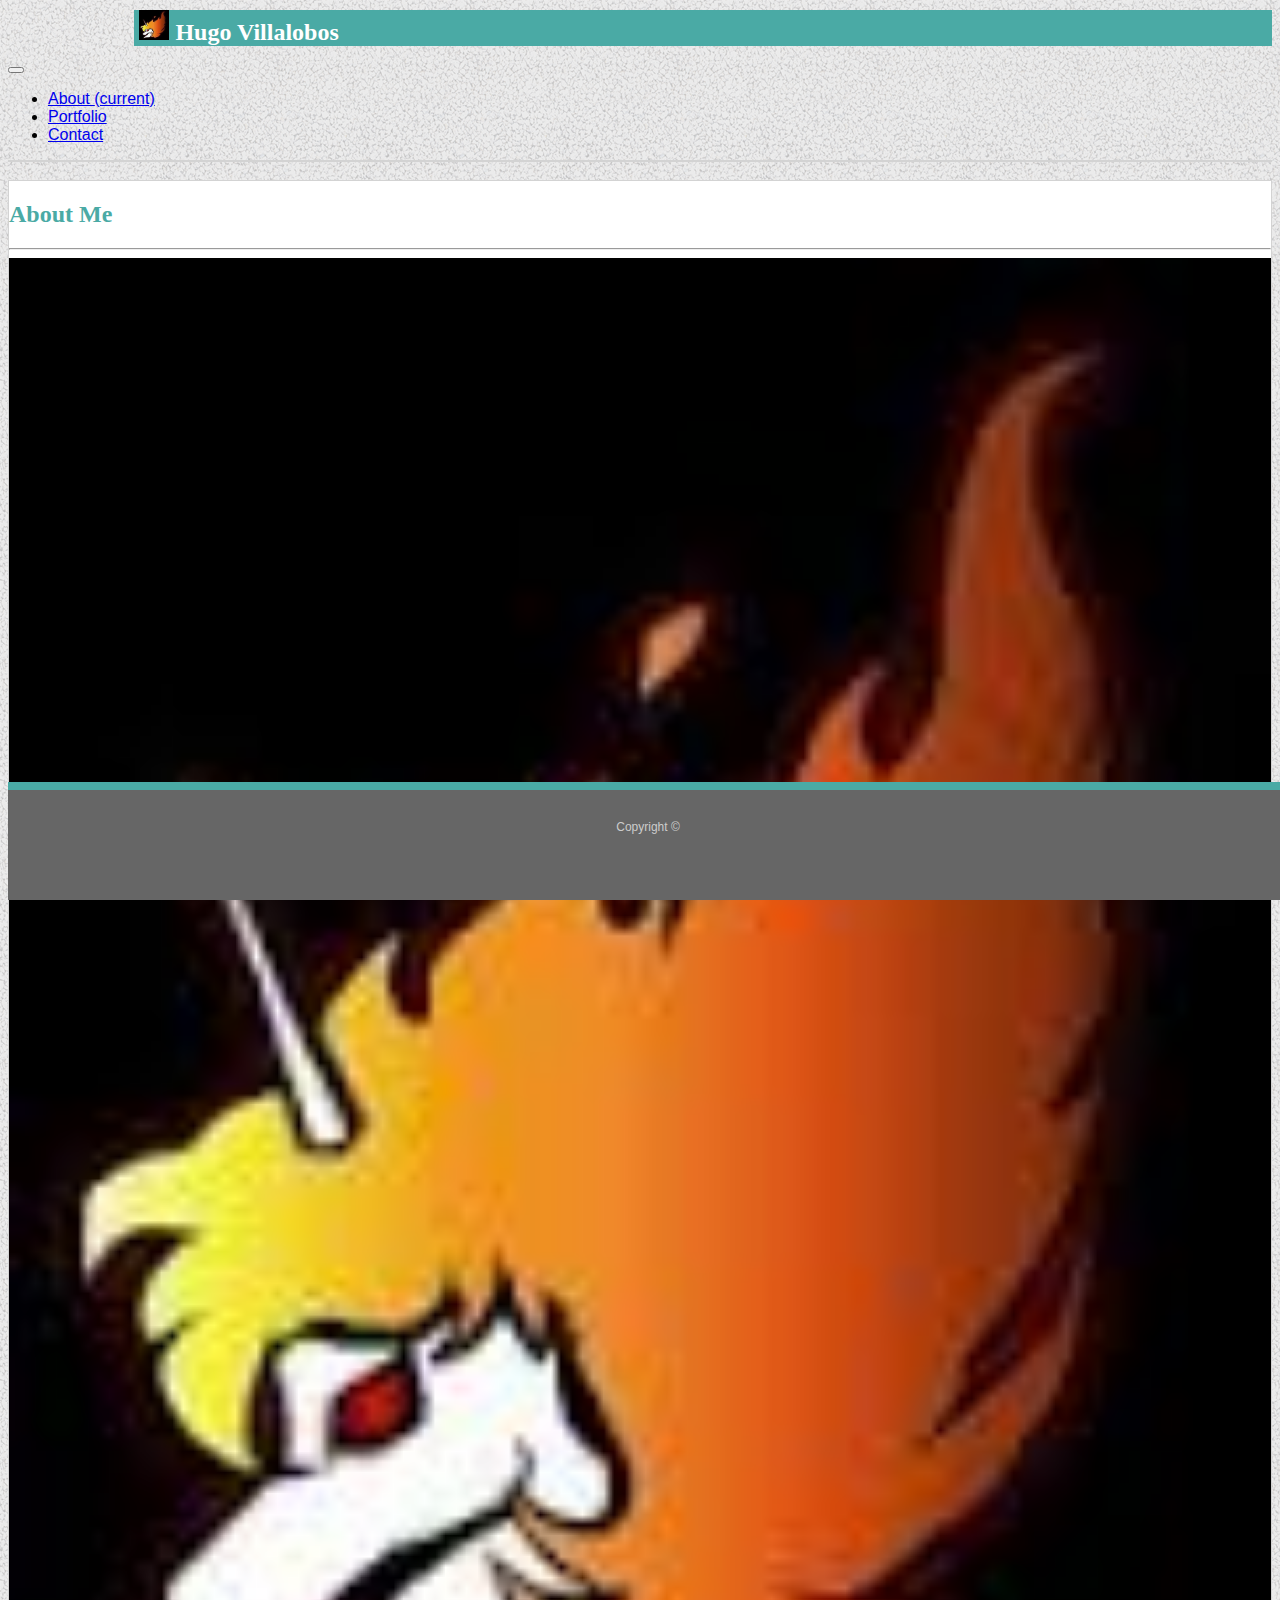
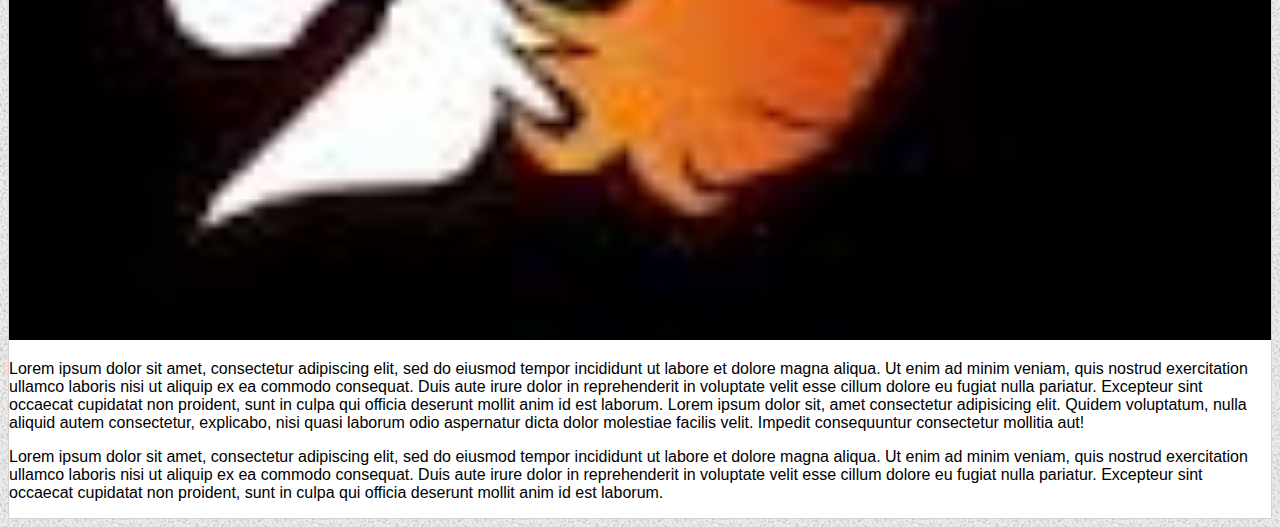
<file: index.html>
<!DOCTYPE html>
<html lang="en">

<head>
        <meta charset="UTF-8">
        <meta name="viewport" content="width=device-width, initial-scale=1.0">
        <meta http-equiv="X-UA-Compatible" content="ie=edge">
        <link rel="stylesheet" href="https://stackpath.bootstrapcdn.com/bootstrap/4.1.3/css/bootstrap.min.css"
                integrity="sha384-MCw98/SFnGE8fJT3GXwEOngsV7Zt27NXFoaoApmYm81iuXoPkFOJwJ8ERdknLPMO" crossorigin="anonymous">
        <link rel="stylesheet" type="text/css" media="screen" href="style.css" />
        <title>About Me</title>
</head>

<body>
        <header>
                <nav class="navbar navbar-expand-lg navbar-light bg-light sticky-top">
                        <div class="logo">
                                <a class="navbar-brand">
                                        <H2><img src="images/unicorn.jpg" width="30" height="30" class="d-inline-block align-top"
                                                        alt="Hugo Logo"> Hugo Villalobos</H2>
                                </a>
                                </a>
                        </div>
                        <button class="navbar-toggler" type="button" data-toggle="collapse" data-target="#navbarNav"
                                aria-controls="navbarNav" aria-expanded="false" aria-label="Toggle navigation">
                                <span class="navbar-toggler-icon"></span>
                        </button>
                        <div class="collapse navbar-collapse" id="navbarNav">
                                <ul class="navbar-nav ml-auto">
                                        <li class="nav-item active">
                                                <a class="nav-link" href="./index.html">About <span class="sr-only">(current)</span></a>
                                        </li>
                                        <li class="nav-item">
                                                <a class="nav-link" href="./portfolio.html">Portfolio</a>
                                        </li>
                                        <li class="nav-item">
                                                <a class="nav-link" href="./contact.html">Contact</a>
                                        </li>
                                        </li>
                                </ul>
                        </div>
                </nav>
        </header>
        <br>
        <div class="container">
                <div class="row">
                        <div class="col-12 col-sm-12 col-md-12">
                                <h2>About Me</h2>
                        </div>
                </div>
                <hr>
                <div class="row">
                        <div class="col-sm-12 col-md-2 col-lg">
                                <img id="bio-image" src="images/unicorn.jpg" class="rounded float-left" alt="Hugo Villalobos">
                        </div>
                        <div class="col-sm-12 col-md-10 col-lg-10">
                                <p>Lorem ipsum dolor sit amet, consectetur adipiscing elit, sed do eiusmod tempor
                                        incididunt ut labore et dolore magna aliqua. Ut enim ad minim veniam, quis
                                        nostrud exercitation
                                        ullamco laboris nisi ut aliquip ex ea commodo consequat. Duis aute irure dolor
                                        in reprehenderit in
                                        voluptate velit esse cillum dolore eu fugiat nulla pariatur. Excepteur sint
                                        occaecat cupidatat non proident,
                                        sunt in culpa qui officia deserunt mollit anim id est laborum. Lorem ipsum
                                        dolor sit, amet
                                        consectetur adipisicing elit. Quidem voluptatum, nulla aliquid autem
                                        consectetur, explicabo,
                                        nisi quasi laborum odio aspernatur dicta dolor molestiae facilis velit. Impedit
                                        consequuntur
                                        consectetur mollitia aut!
                                </p>
                        </div>

                        <div class="col-sm-12 col-md-12 col-lg-12">
                                <p>Lorem ipsum dolor sit amet, consectetur adipiscing elit, sed do eiusmod tempor
                                        incididunt ut labore et dolore magna aliqua. Ut enim ad minim veniam, quis
                                        nostrud exercitation
                                        ullamco laboris nisi ut aliquip ex ea commodo consequat. Duis aute irure dolor
                                        in reprehenderit in
                                        voluptate velit esse cillum dolore eu fugiat nulla pariatur. Excepteur sint
                                        occaecat cupidatat non proident,
                                        sunt in culpa qui officia deserunt mollit anim id est laborum.
                                </p>
                        </div>
                </div>
        </div>

        <footer class="footer">
                Copyright &copy;
        </footer>

</body>

</html>
</file>
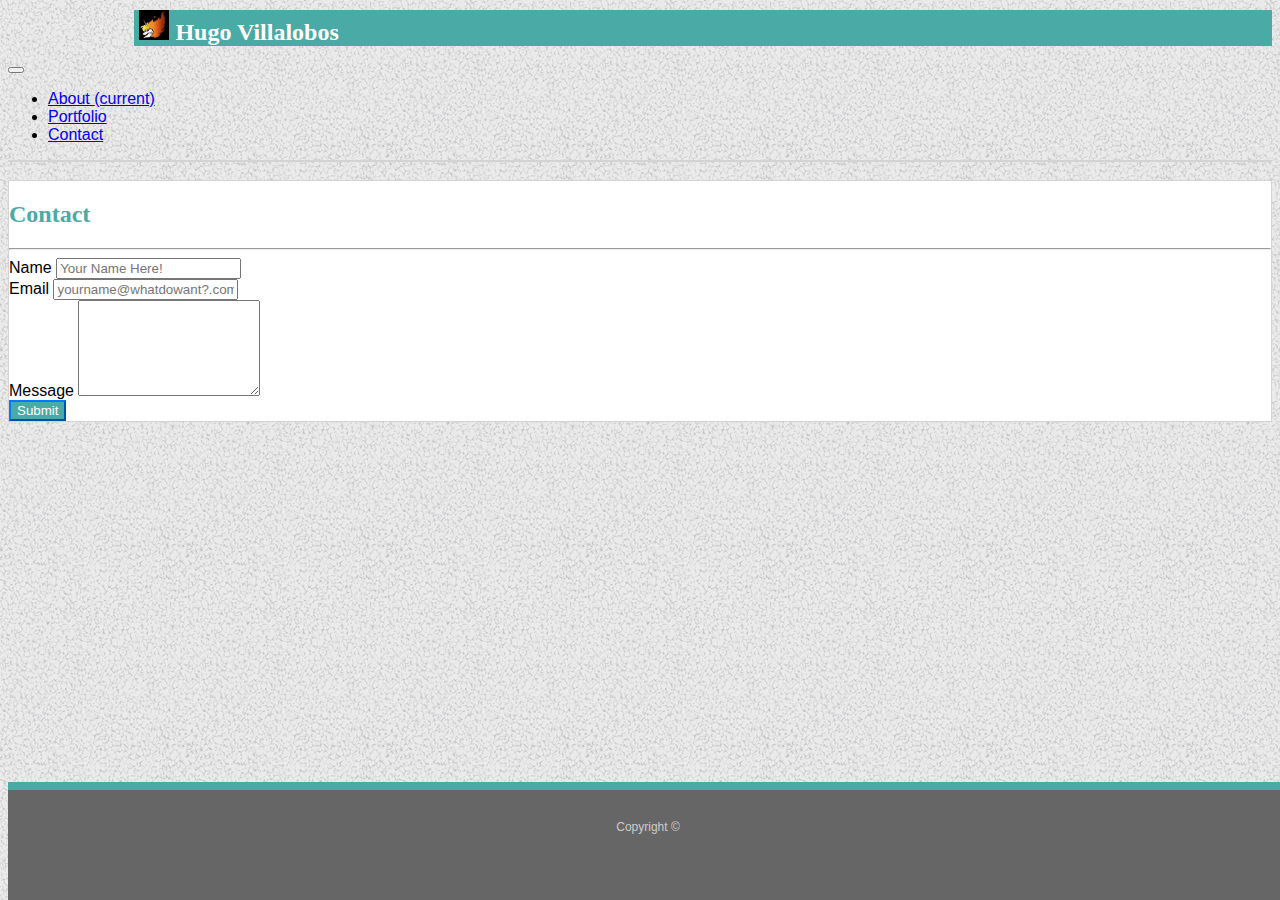
<file: contact.html>
<!DOCTYPE html>
<html lang="en">

<head>
        <meta charset="UTF-8">
        <meta name="viewport" content="width=device-width, initial-scale=1.0">
        <meta http-equiv="X-UA-Compatible" content="ie=edge">
        <link rel="stylesheet" href="https://stackpath.bootstrapcdn.com/bootstrap/4.1.3/css/bootstrap.min.css"
                integrity="sha384-MCw98/SFnGE8fJT3GXwEOngsV7Zt27NXFoaoApmYm81iuXoPkFOJwJ8ERdknLPMO" crossorigin="anonymous">
        <link rel="stylesheet" type="text/css" media="screen" href="style.css" />
        <title>Document</title>
</head>

<body>
        <header>
                <nav class="navbar navbar-expand-lg navbar-light bg-light sticky-top">
                        <div class="logo">
                                <a class="navbar-brand">
                                        <H2><img src="images/unicorn.jpg" width="30" height="30" class="d-inline-block align-top"
                                                        alt="Hugo Logo"> Hugo Villalobos</H2>
                                </a>
                                </a>
                        </div>
                        <button class="navbar-toggler" type="button" data-toggle="collapse" data-target="#navbarNav"
                                aria-controls="navbarNav" aria-expanded="false" aria-label="Toggle navigation">
                                <span class="navbar-toggler-icon"></span>
                        </button>
                        <div class="collapse navbar-collapse" id="navbarNav">
                                <ul class="navbar-nav ml-auto">
                                        <li class="nav-item active">
                                                <a class="nav-link" href="./index.html">About <span class="sr-only">(current)</span></a>
                                        </li>
                                        <li class="nav-item">
                                                <a class="nav-link" href="./portfolio.html">Portfolio</a>
                                        </li>
                                        <li class="nav-item">
                                                <a class="nav-link" href="./contact.html">Contact</a>
                                        </li>
                                        </li>
                                </ul>
                        </div>
                </nav>
        </header>
        <br>
        <div class="container">
                <h2>Contact</h2>
                <hr>
                <form>
                        <div class="form-group">
                                <label for="formGroupName">Name</label>
                                <input type="text" class="form-control" id="formGroupName" placeholder="Your Name Here!">
                        </div>
                        <div class="form-group">
                                <label for="formGroupEmail">Email</label>
                                <input type="text" class="form-control" id="formGroupEmail" placeholder="yourname@whatdowant?.com">
                        </div>
                        <div class="form-group">
                                <label for="formGroupMessage">Message</label>
                                <textarea class="form-control" id="formGroupMessage" rows="6"></textarea>
                        </div>
                        <button class="btn btn-primary" type="submit">Submit</button>
                </form>
        </div>



        <footer class="footer">
                Copyright &copy;
        </footer>
</body>

</html>
</file>
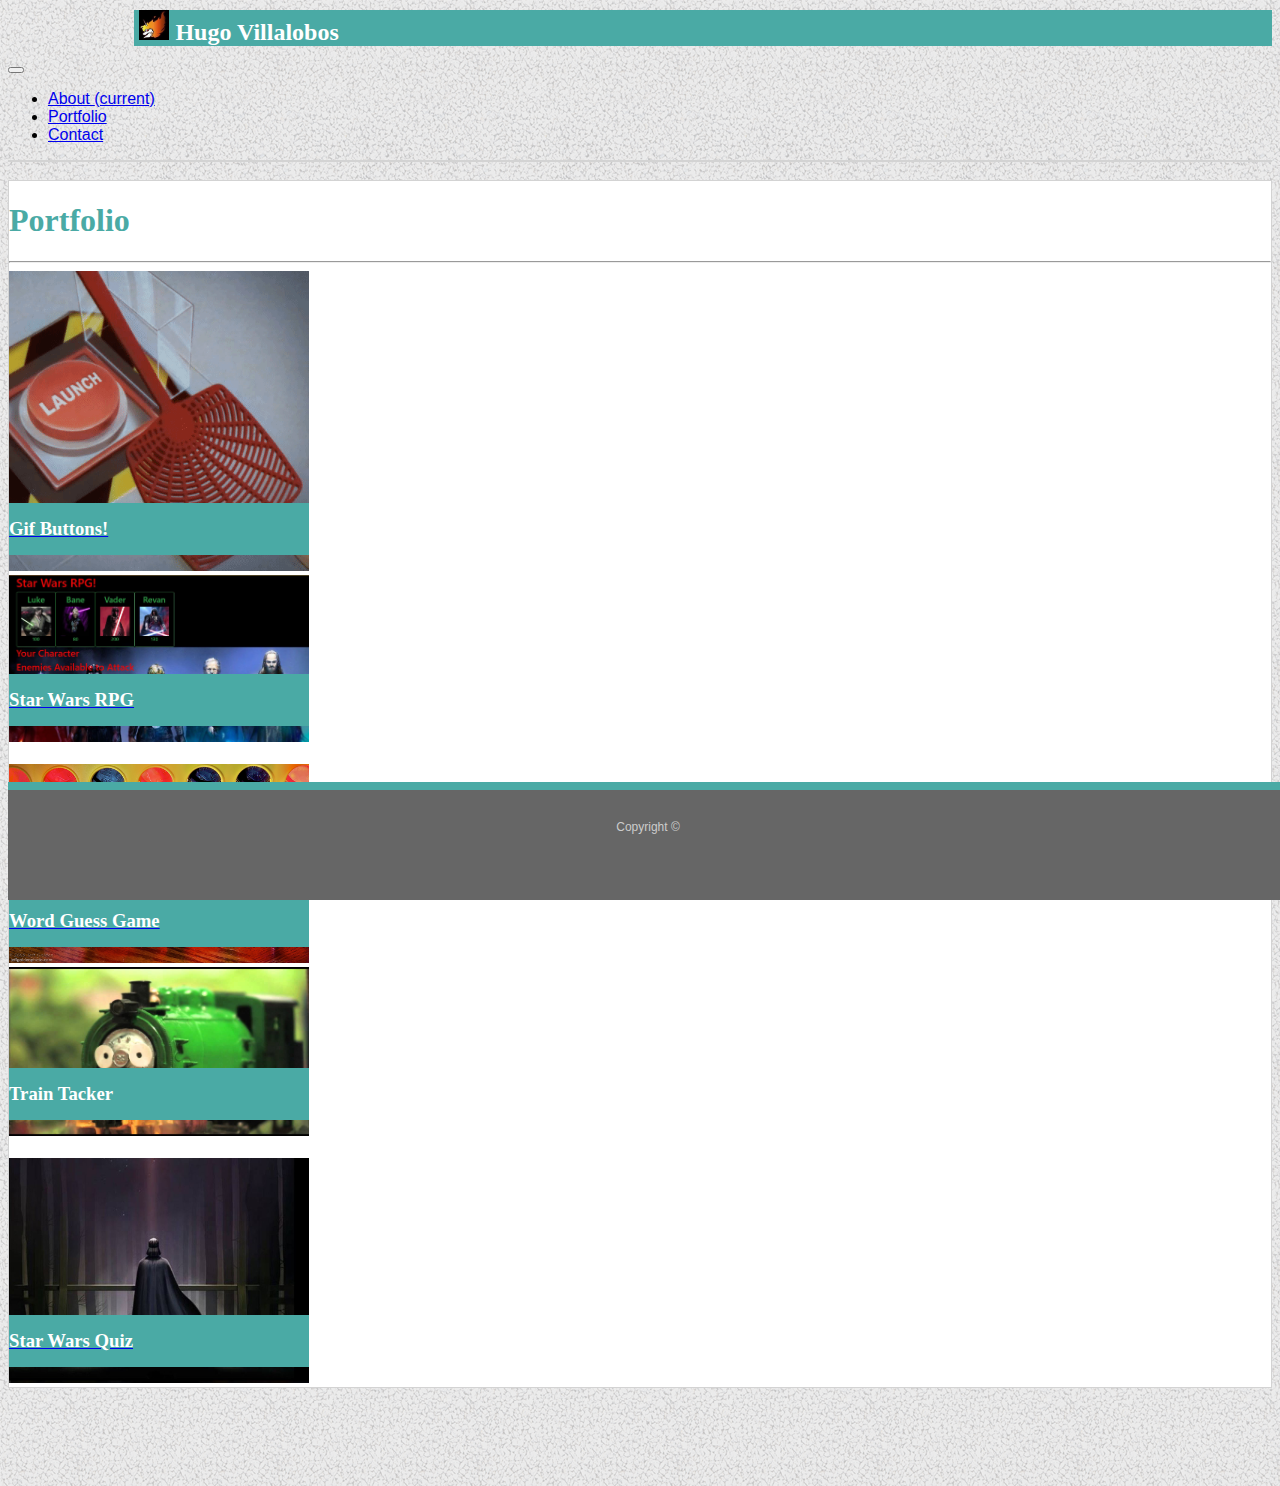
<file: portfolio.html>
<!DOCTYPE html>
<html lang="en">

<head>
        <meta charset="UTF-8">
        <meta name="viewport" content="width=device-width, initial-scale=1.0">
        <meta http-equiv="X-UA-Compatible" content="ie=edge">
        <link rel="stylesheet" href="https://stackpath.bootstrapcdn.com/bootstrap/4.1.3/css/bootstrap.min.css"
                integrity="sha384-MCw98/SFnGE8fJT3GXwEOngsV7Zt27NXFoaoApmYm81iuXoPkFOJwJ8ERdknLPMO" crossorigin="anonymous">
        <link rel="stylesheet" type="text/css" media="screen" href="style.css" />
        <title>Document</title>
</head>

<body>
        <header>
                <nav class="navbar navbar-expand-lg navbar-light bg-light sticky-top">
                        <div class="logo">
                                <a class="navbar-brand">
                                        <H2><img src="images/unicorn.jpg" width="30" height="30" class="d-inline-block align-top"
                                                        alt="Hugo Logo"> Hugo Villalobos</H2>
                                </a>
                                </a>
                        </div>
                        <button class="navbar-toggler" type="button" data-toggle="collapse" data-target="#navbarNav"
                                aria-controls="navbarNav" aria-expanded="false" aria-label="Toggle navigation">
                                <span class="navbar-toggler-icon"></span>
                        </button>
                        <div class="collapse navbar-collapse" id="navbarNav">
                                <ul class="navbar-nav ml-auto">
                                        <li class="nav-item active">
                                                <a class="nav-link" href="./index.html">About <span class="sr-only">(current)</span></a>
                                        </li>
                                        <li class="nav-item">
                                                <a class="nav-link" href="./portfolio.html">Portfolio</a>
                                        </li>
                                        <li class="nav-item">
                                                <a class="nav-link" href="./contact.html">Contact</a>
                                        </li>
                                        </li>
                                </ul>
                        </div>
                </nav>
        </header>
        <br>

        <div class="container p-4">
                <h1>Portfolio</h1>
                <hr>
                <div class="portfolio-images">


                        <div class="row" id="box-search">


                                <div class="thumbnail text-center col-md-4">
                                        <div class="wrapper">
                                                <img src="images/buttons.gif" alt="button" class="img-responsive">
                                                <div class="caption">
                                                        <a href="https://erithr.github.io/GifTastic/">

                                                                <h3>Gif Buttons!</h3>
                                                        </a>
                                                </div>
                                        </div>
                                </div>
                                <div class="thumbnail text-center col-md-4">
                                        <div class="wrapper">
                                                <img src="images/Capture.JPG" alt="Jedi" class="img-responsive">
                                                <div class="caption">
                                                        <a href="https://erithr.github.io/unit-4-game/">
                                                                <h3>Star Wars RPG</h3>
                                                        </a>
                                                </div>
                                        </div>
                                </div>
                        </div>
                        <br>
                        <div class="row" id="box-search">


                                <div class="thumbnail text-center col-md-4">
                                        <div class="wrapper">
                                                <img src="images/game.jpg" alt="Game" class="img-responsive">
                                                <div class="caption">
                                                        <a href="https://erithr.github.io/Word-Guess-Game/.">
                                                                <h3>Word Guess Game</h3>
                                                        </a>
                                                </div>
                                        </div>
                                </div>
                                <div class="thumbnail text-center col-md-4">
                                        <div class="wrapper">
                                                <img src="images/trainsyo.jpg" alt="trainsyo" class="img-responsive">
                                                <div class="caption">
                                                        <h3>Train Tacker</h3>
                                                </div>
                                        </div>
                                </div>
                        </div>
                        <br>
                        <div class="row" id="box-search">
                                <div class="thumbnail text-center col-md-4">
                                        <div class="wrapper">
                                                <img src="images/Star wars.JPG" alt="Rock, Paper, Scissors" class="img-responsive">
                                                <div class="caption">
                                                        <a href="https://erithr.github.io/Trivia-Game/">
                                                                <h3>Star Wars Quiz</h3>
                                                        </a>
                                                </div>
                                        </div>
                                </div>
                        </div>
                </div>


        </div>
        <br>
        <br>
        <br>
        <br>
        <br>


        <footer class="footer">
                Copyright &copy;
        </footer>
</body>

</html>
</file>
<file: style.css>
h1,
h2
{
  font-family: Georgia, 'Times New Roman', Times, serif;
  color: #4aaaa5;
}

h3 {
    font-family: Georgia, 'Times New Roman', Times, serif;
    color: white;
    background: #4aaaa5;
    padding: 15px 0px;
    margin:0;
}

body {
  font-family: Arial, Helvetica, sans-serif;
  background: url(images/gravel.png);
}

header {
  border-bottom: lightgrey solid 2px;
}

#navbarNav {
  margin-right: 15%;
}

.logo {
  margin-left: 10%;
  background: #4aaaa5;
  color: white;
  padding: 0 5px;
  margin-top: -10px;
  margin-bottom: -10px;
}

.logo h2 {
  color: white;
}

.container {
  background: white;
  border: 1px lightgrey solid;
  box-shadow: 10%, 5%, 5% rgb(175, 14, 14);
}

.row img {
    width:100%;
    
}

.wrapper{
  max-width: 300px;
  position: relative;
}

.thumbnail {
    position: relative;
}

.caption {
    position: absolute;
    bottom:20px;
    left: 0;
    width: 100%;
}

.portfolio-images {
    display: inline;
}

footer {
  padding: 30px 0;
  clear: both;
  font-size: 12px;
  color: #fff;
  color: #ccc;
  text-align: center;
  background: #666;
  border-top: 8px solid #4aaaa5;
  height: 50px;
  position: fixed;
  bottom: 0;
  width: 100%;

}

.btn-primary {
  color: #fff;
  background-color: #4aaaa5;
  border-color: #007bff;
}

@media screen and (min-width:980px){

}

@media screen and (max-width:768px){
    
}

@media screen and (max-width:640px){
    #navbarNav {
        width: 100%;
    }
}
</file>
